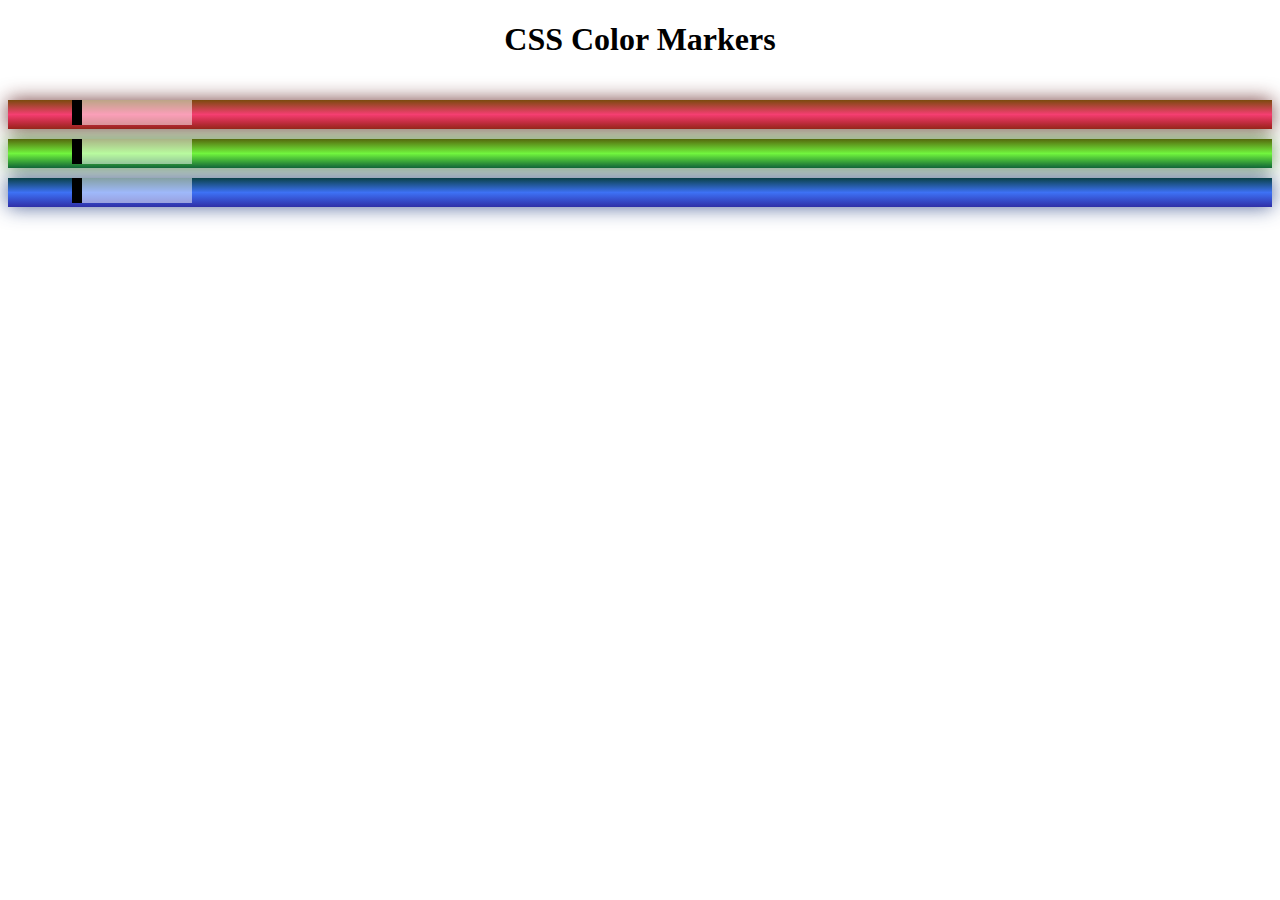
<file: Responsive Web Design/ColoredMarkers/index.html>
<!DOCTYPE html>
<!DOCTYPE html>
<html lang="en">
<head>
    <meta charset="UTF-8">
    <meta name="viewport" content="width=device-width, initial-scale=1.0">
    <link rel="stylesheet" href="styles.css">
    <title>Colored Markers</title>
</head>
<body>
    <h1>CSS Color Markers</h1>
    <div class="container">
        <!-- Since these all have the class marker and we want diifent colors,
        we can stack classes like class="marker red". Then we can style all the markers to look the same
    while styling the red marker in a slightly differnet way with a new class slector .red -->
        <div class="marker red">
            <div class="cap"></div>
            <div class="sleeve"></div>
        </div>
        <div class="marker green">
            <div class="cap"></div>
            <div class="sleeve"></div>
        </div>
        <div class="marker blue">
            <div class="cap"></div>
            <div class="sleeve"></div>
        </div>
    </div>
</body>
</html>
</file>
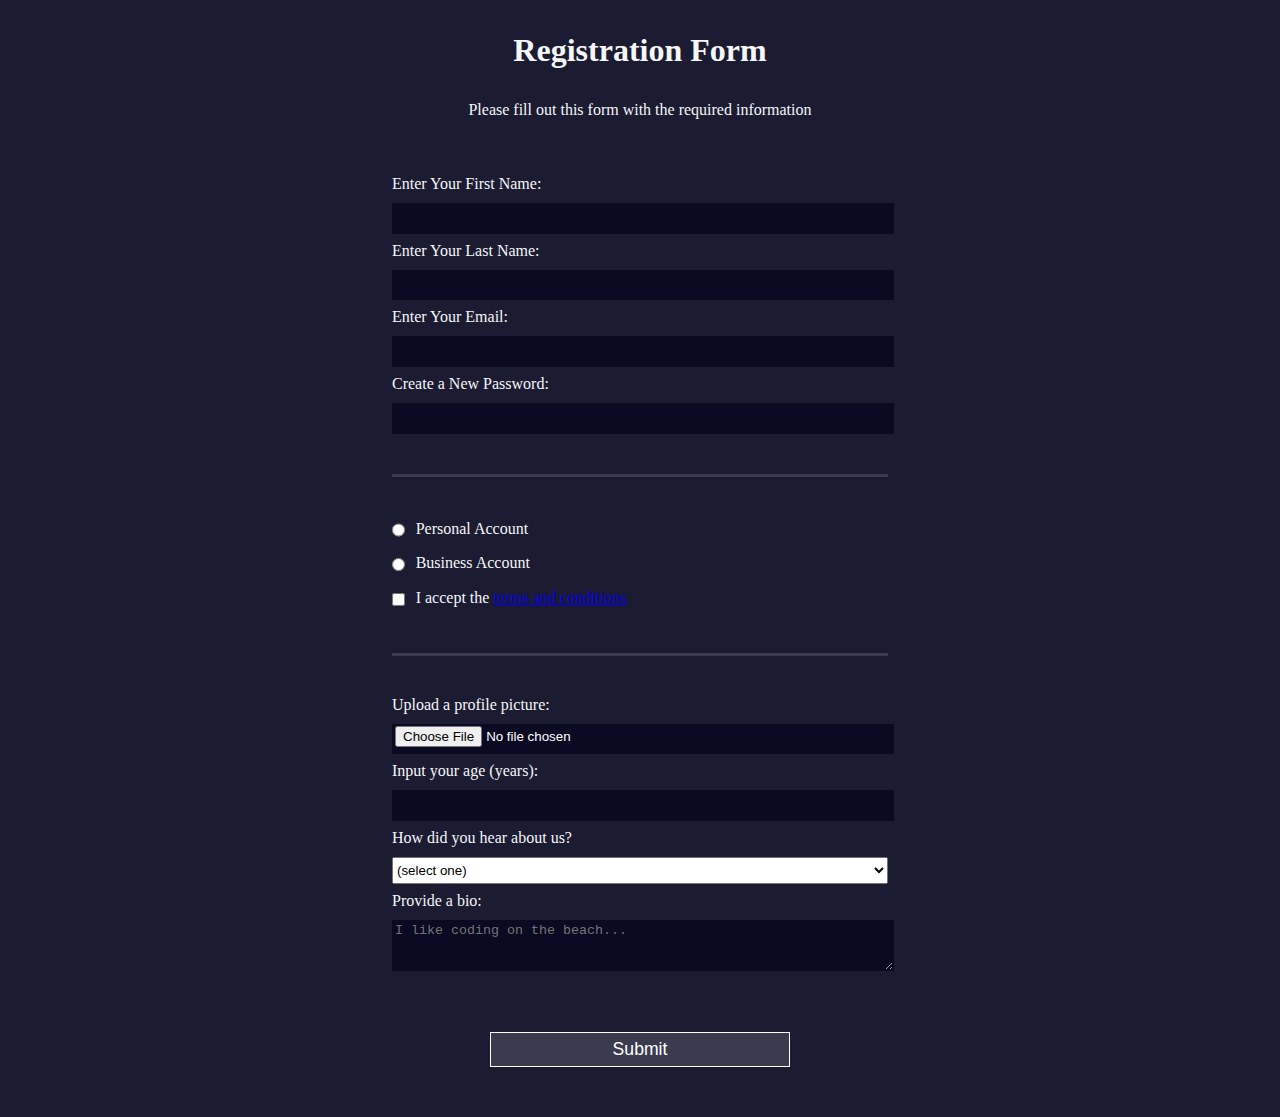
<file: Responsive Web Design/HTML-Form/index.html>
<!DOCTYPE html>
<html lang="en">
  <head>
    <meta charset="UTF-8">
    <title>Registration Form</title>
    <link rel="stylesheet" href="styles.css" />
  </head>
  <body>
    <h1>Registration Form</h1>
    <p>Please fill out this form with the required information</p>
    <form method="post" action='https://register-demo.freecodecamp.org'>
      <fieldset>
        <label for="first-name">Enter Your First Name: <input id="first-name" name="first-name" type="text" required /></label>
        <label for="last-name">Enter Your Last Name: <input id="last-name" name="last-name" type="text" required /></label>
        <label for="email">Enter Your Email: <input id="email" name="email" type="email" required /></label>
        <label for="new-password">Create a New Password: <input id="new-password" name="new-password" type="password" pattern="[a-z0-5]{8,}" required /></label>
      </fieldset>
      <fieldset>
        <label for="personal-account"><input id="personal-account" type="radio" name="account-type" class="inline" /> Personal Account</label>
        <label for="business-account"><input id="business-account" type="radio" name="account-type" class="inline" /> Business Account</label>
        <label for="terms-and-conditions">
          <input id="terms-and-conditions" type="checkbox" required name="terms-and-conditions" class="inline" /> I accept the <a href="https://www.freecodecamp.org/news/terms-of-service/">terms and conditions</a>
        </label>
      </fieldset>
      <fieldset>
        <label for="profile-picture">Upload a profile picture: <input id="profile-picture" type="file" name="file" /></label>
        <label for="age">Input your age (years): <input id="age" type="number" name="age" min="13" max="120" /></label>
        <label for="referrer">How did you hear about us?
          <select id="referrer" name="referrer">
            <option value="">(select one)</option>
            <option value="1">freeCodeCamp News</option>
            <option value="2">freeCodeCamp YouTube Channel</option>
            <option value="3">freeCodeCamp Forum</option>
            <option value="4">Other</option>
          </select>
        </label>
        <label for="bio">Provide a bio:
          <textarea id="bio" name="bio" rows="3" cols="30" placeholder="I like coding on the beach..."></textarea>
        </label>
      </fieldset>
      <input type="submit" value="Submit" />
    </form>
  </body>
</html>
</file>
<file: Responsive Web Design/ColoredMarkers/styles.css>
h1{
    text-align: center;
}

.marker{
    /* background-color: red; */
    width: 200;
    height: 25;
    /* When the shorthand margin property has two values,
    it sets margin-top and margin-bottom to the first value, and margin-left and margin-right to the second value. */
    margin: 10px auto;
}

/* Different ways of representing color in css */
.red{
    background: linear-gradient(180deg, rgb(122, 74, 14) 0%, rgb(245, 62, 113) 50%, rgb(162, 27, 27) 100%); /* Red Green Blue */
    /* Linear Gradients take at least 3 arguments, the degrees and 2 or more colors
    You can also determine where the transition from one color to another happens like shown above
    in the code above */
    /* box-shadow: 5px 5px red; Creates a showdow in the form XOffset YOffset and Color in that order with no spaces */
    box-shadow: 0 0 20px 0 rgba(83, 14, 14, 0.8);
}
.green{
    /* background: #007f00; Hexadecimal */
    background: linear-gradient(180deg, #55680D, #71F53E, #116C31);
    /* box-shadow: 5px 5px 5px green; OffsetX OffsetY blurRadius */
    box-shadow: 0 0 20px 0 #3B7E20CC;
  }
.blue{
    /* background: hsl(240, 100%, 50%); Hue, Saturation, Lightness */
    background: linear-gradient(hsl(186, 76%, 16%), hsl(223, 90%, 60%), hsl(240, 56%, 42%));
    /* box-shadow: 0 0 0 5px blue; OffsetX OffsetY blurRadius spreadRadius Color */
    box-shadow: 0 0 20px 0 hsl(223, 59%, 31%, 0.8)
  }
  /* RBG is the color model used in electronic devices
    You can also use the RGB function to add color rather than typing out the name of the color like shown above.
    All colors start as black and then start to turn R, B, or G depending on the strength. Max is 255. */

.container{
    background-color: rgb(255, 255, 255);
    padding: 10px 0;
}

.sleeve {
    width: 110px;
    height: 25px;
    /* background-color: white;
    opacity: 0.5; */
    background-color: rgba(255,255,255,0.5); /* For opacity */
    border-left-width: 10px;
    border-left-style: solid;
    border-left-color: black;
    /* border-left: 10px solid black; width style and color in that order with no commas */
}

.cap{
    width: 60px;
    height: 25px;
}

.cap, .sleeve{
    display: inline-block;
}

.color-tests-secondary{
    background-color: rgb(255, 255, 0);
    background-color: rgb(0, 255, 255);
    background-color: rgb(255, 0, 255);
}
/* Full red and full green = Yellow */
/* Full grren and full blue = Cyan */
/* Full red and full blue = Magenta */

.color-tests-tertiary{
    background-color: rgb(255, 127, 0);
    background-color: rgb(0, 255, 127);
    background-color: rgb(127, 0, 255);
    /* More tertiary colors */
    background-color: rgb(127, 255, 0);
    background-color: rgb(0, 127, 255);
    background-color: rgb(255, 0, 127);
}
/* Full red and half green = Orange*/
/* Full green and half blue = Spring Green */
/* Full blue and half red = Violet */
/* Half red and full green = Chartreuse Green */
/* Half green and full blue = Azure */
/* Half blue and full red = Rose */

/* One thing to remember is that the linear-gradient
 function actually creates an image element, and is 
 usually paired with the background property which 
 can accept an image as a value. */
</file>
<file: Responsive Web Design/HTML-Form/styles.css>
body {
  width: 100%;
  height: 100vh;
  margin: 0;
  background-color: #1b1b32;
  color: #f5f6f7;
  font-family: Tahoma;
  font-size: 16px;
}

h1, p {
  margin: 1em auto;
  text-align: center;
}

form {
  width: 60vw;
  max-width: 500px;
  min-width: 300px;
  margin: 0 auto;
  padding-bottom: 2em;
}

fieldset {
  border: none;
  padding: 2rem 0;
  border-bottom: 3px solid #3b3b4f;
}

fieldset:last-of-type {
  border-bottom: none;
}

label {
  display: block;
  margin: 0.5rem 0;
}

input,
textarea,
select {
  margin: 10px 0 0 0;
  width: 100%;
  min-height: 2em;
}

input, textarea {
  background-color: #0a0a23;
  border: 1px solid #0a0a23;
  color: #ffffff;
}

.inline {
  width: unset;
  margin: 0 0.5em 0 0;
  vertical-align: middle;
}

input[type="submit"] {
  display: block;
  width: 60%;
  margin: 1em auto;
  height: 2em;
  font-size: 1.1rem;
  background-color: #3b3b4f;
  border-color: white;
  min-width: 300px;
}

input[type="file"] {
  padding: 1px 2px;
}
</file>
